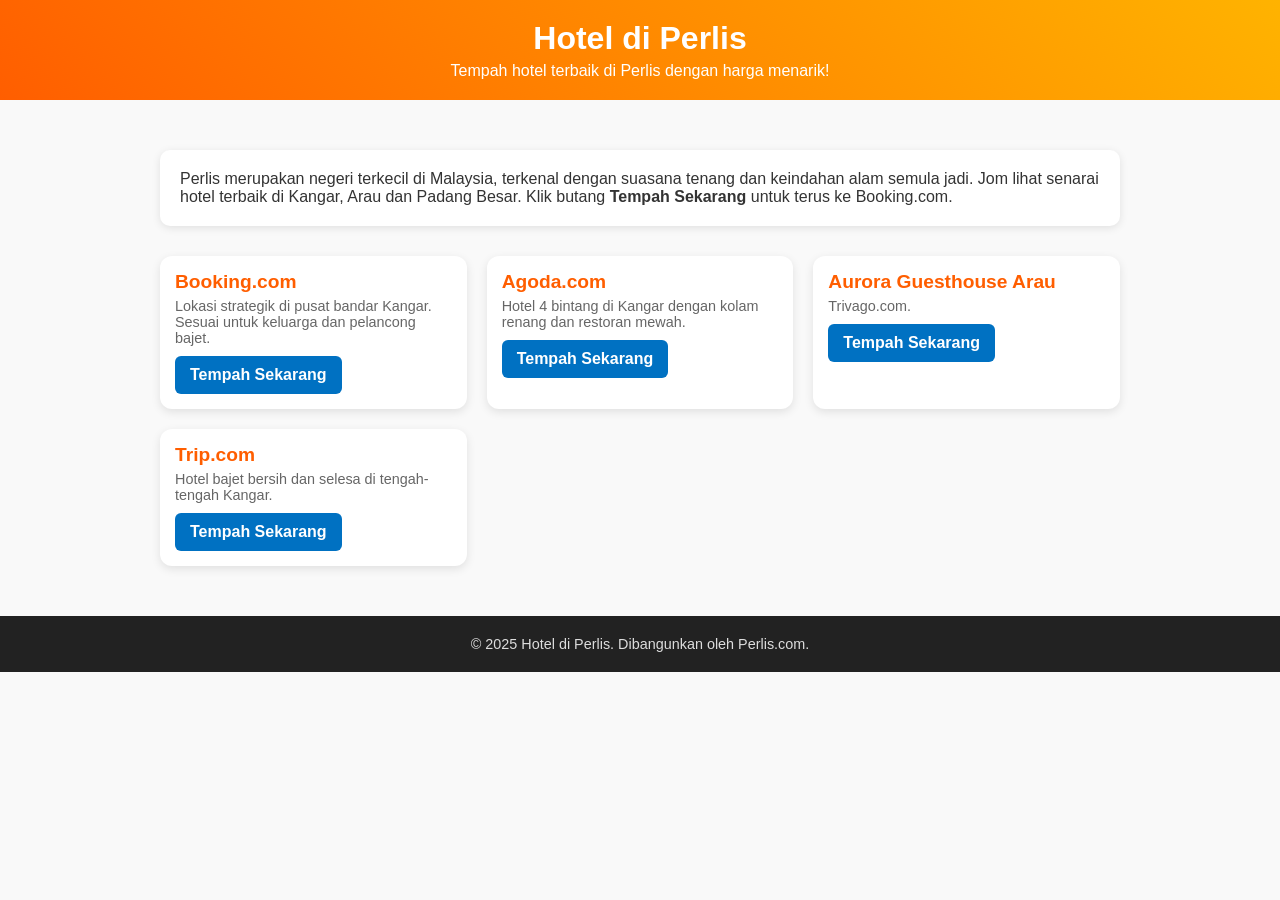
<file: index.html>
<!DOCTYPE html>
<html lang="ms">
<head>
  <meta charset="UTF-8">
  <meta name="viewport" content="width=device-width, initial-scale=1.0">
  <title>Hotel di Perlis | Tempah Murah di Booking.com</title>
  <style>
    * {
      margin: 0;
      padding: 0;
      box-sizing: border-box;
    }

    body {
      font-family: 'Poppins', sans-serif;
      background: #f9f9f9;
      color: #333;
    }

    header {
      background: linear-gradient(45deg, #ff5e00, #ffb300);
      color: white;
      padding: 20px;
      text-align: center;
    }

    header h1 {
      font-size: 2em;
      margin-bottom: 5px;
    }

    header p {
      font-size: 1em;
    }

    .container {
      max-width: 1000px;
      margin: 30px auto;
      padding: 20px;
    }

    .intro {
      background: #fff;
      padding: 20px;
      border-radius: 10px;
      box-shadow: 0 2px 8px rgba(0,0,0,0.1);
      margin-bottom: 30px;
    }

    .hotel-list {
      display: grid;
      grid-template-columns: repeat(auto-fit, minmax(280px, 1fr));
      gap: 20px;
    }

    .hotel-card {
      background: white;
      border-radius: 12px;
      box-shadow: 0 3px 10px rgba(0,0,0,0.1);
      overflow: hidden;
      transition: transform 0.2s ease;
    }

    .hotel-card:hover {
      transform: scale(1.03);
    }

    .hotel-card img {
      width: 100%;
      height: 180px;
      object-fit: cover;
    }

    .hotel-card .content {
      padding: 15px;
    }

    .hotel-card h3 {
      font-size: 1.2em;
      color: #ff5e00;
      margin-bottom: 5px;
    }

    .hotel-card p {
      font-size: 0.9em;
      color: #666;
      margin-bottom: 10px;
    }

    .btn-booking {
      display: inline-block;
      background: #0071c2;
      color: white;
      padding: 10px 15px;
      border-radius: 6px;
      text-decoration: none;
      font-weight: 600;
      transition: background 0.3s;
    }

    .btn-booking:hover {
      background: #005a96;
    }

    footer {
      text-align: center;
      padding: 20px;
      font-size: 0.9em;
      background: #222;
      color: #ddd;
      margin-top: 30px;
    }
  </style>
</head>
<body>

<header>
  <h1>Hotel di Perlis</h1>
  <p>Tempah hotel terbaik di Perlis dengan harga menarik!</p>
</header>

<div class="container">
  <div class="intro">
    <p>Perlis merupakan negeri terkecil di Malaysia, terkenal dengan suasana tenang dan keindahan alam semula jadi. 
    Jom lihat senarai hotel terbaik di Kangar, Arau dan Padang Besar. Klik butang <b>Tempah Sekarang</b> untuk terus ke Booking.com.</p>
  </div>

  <div class="hotel-list">
    <div class="hotel-card">
      <div class="content">
        <h3>Booking.com</h3>
        <p>Lokasi strategik di pusat bandar Kangar. Sesuai untuk keluarga dan pelancong bajet.</p>
        <a href="https://www.booking.com/region/my/perlis.ms.html?aid=alifroney91@gmail.com" class="btn-booking" target="_blank">Tempah Sekarang</a>
      </div>
    </div>

    <div class="hotel-card">
      <div class="content">
        <h3>Agoda.com</h3>
        <p>Hotel 4 bintang di Kangar dengan kolam renang dan restoran mewah.</p>
        <a href="https://www.agoda.com/ms-my/region/perlis-state-my.html?aid=alifroney91@gmail.com" class="btn-booking" target="_blank">Tempah Sekarang</a>
      </div>
    </div>

    <div class="hotel-card">
      <div class="content">
        <h3>Aurora Guesthouse Arau</h3>
        <p>Trivago.com.</p>
        <a href="https://www.trivago.com.my/ms/odr/hotel-perlis-malaysia?aid=alifroney91@gmail.com" class="btn-booking" target="_blank">Tempah Sekarang</a>
      </div>
    </div>

    <div class="hotel-card">
      <div class="content">
        <h3>Trip.com</h3>
        <p>Hotel bajet bersih dan selesa di tengah-tengah Kangar.</p>
        <a href="https://my.trip.com/hotels/perlis-hotels-list-66/?aid=alifroney91@gmail.com" class="btn-booking" target="_blank">Tempah Sekarang</a>
      </div>
    </div>
  </div>
</div>

<footer>
  <p>&copy; 2025 Hotel di Perlis. Dibangunkan oleh Perlis.com.</p>
</footer>

</body>
</html>
</file>
